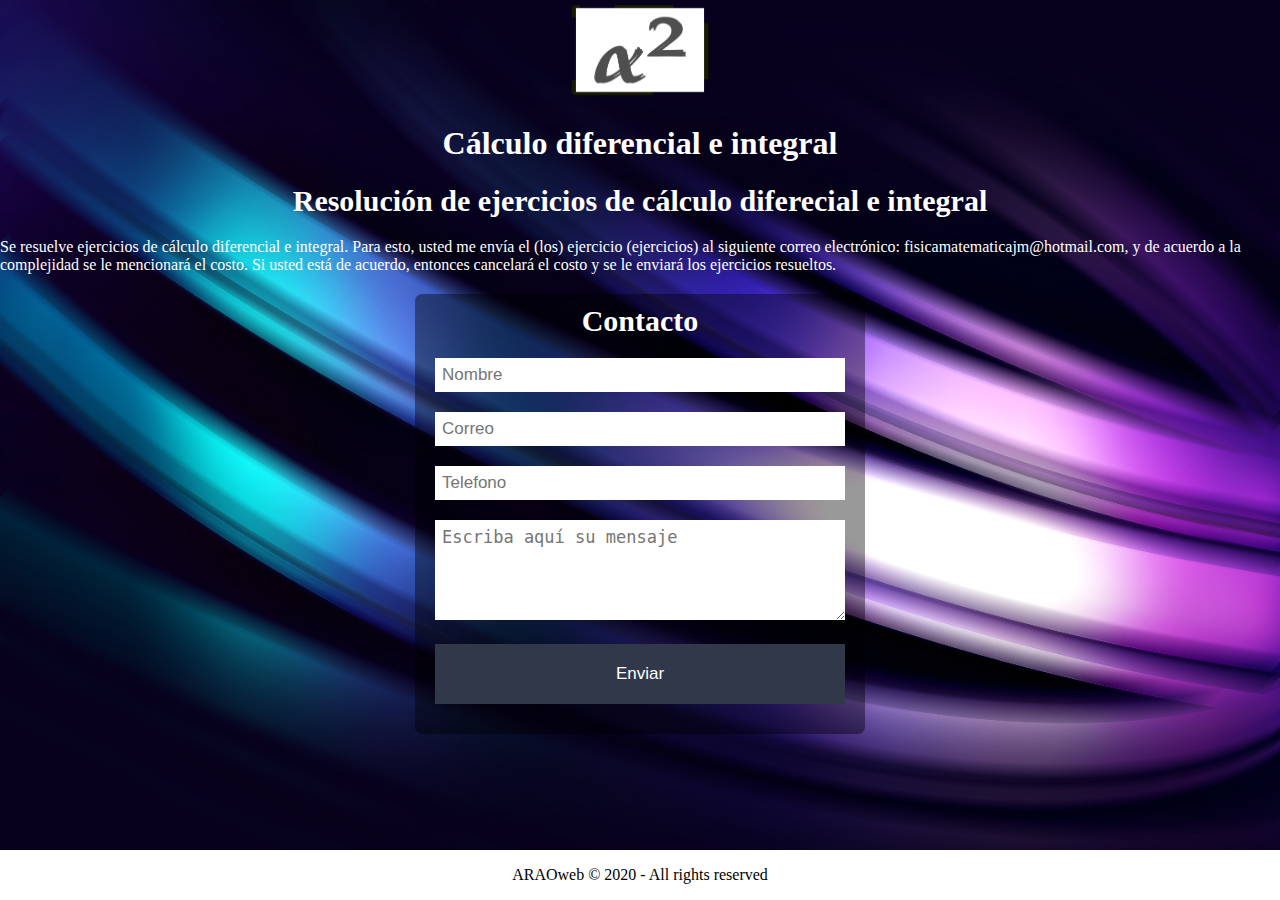
<file: index.html>
<!DOCTYPE html>
<html lang="en">
<head>
    <!-- Google Tag Manager -->
    <script>(function(w,d,s,l,i){w[l]=w[l]||[];w[l].push({'gtm.start':
    new Date().getTime(),event:'gtm.js'});var f=d.getElementsByTagName(s)[0],
    j=d.createElement(s),dl=l!='dataLayer'?'&l='+l:'';j.async=true;j.src=
    'https://www.googletagmanager.com/gtm.js?id='+i+dl;f.parentNode.insertBefore(j,f);
    })(window,document,'script','dataLayer','GTM-NG4QP4H');</script>
    <!-- End Google Tag Manager -->

    <!-- Google Analytics -->
    <script>
    (function(i,s,o,g,r,a,m){i['GoogleAnalyticsObject']=r;i[r]=i[r]||function(){
    (i[r].q=i[r].q||[]).push(arguments)},i[r].l=1*new Date();a=s.createElement(o),
    m=s.getElementsByTagName(o)[0];a.async=1;a.src=g;m.parentNode.insertBefore(a,m)
    })(window,document,'script','https://www.google-analytics.com/analytics.js','ga');
    
    ga('create', 'UA-171750106-1', 'auto');
    ga('send', 'pageview');
    </script>
    <!-- End Google Analytics -->
    <meta charset="UTF-8">
    <meta name="viewport" content="width=device-width, initial-scale=1.0">
    <title>ARAOweb</title>
    <!--google-->
    <meta name="google-site-verification" content="siP1LRsEXSXx8sZCe5Ftewc2nUhqCsUjwvfbM_zhIPY"/>
    <!--<link  rel="shortcut icon"   href="img/favicon.png" type="image/png" />-->
    <link rel="shortcut icon" href="img/favicon4.png">
    <link rel="stylesheet" href="css/style.css">  
</head>

<body>
    <!-- Google Tag Manager (noscript) -->
    <noscript><iframe src="https://www.googletagmanager.com/ns.html?id=GTM-NG4QP4H"
    height="0" width="0" style="display:none;visibility:hidden"></iframe></noscript>
    <!-- End Google Tag Manager (noscript) -->

    

    <!--HEADER-->
    <header>
        
            <div>
                <center><img src="img/logo.png" alt="logo arao" class="logo"></center>
            </div>
            <div>
            <h1 class="title">Cálculo diferencial e integral</h1>
            </div>
        
    </header>
    <h2>Resolución de ejercicios de cálculo diferecial e integral</h2>
    <div class="content">
        <p>Se resuelve ejercicios de cálculo diferencial e integral. Para esto, usted me envía el (los) ejercicio (ejercicios) al siguiente correo electrónico: fisicamatematicajm@hotmail.com, y de acuerdo a la complejidad se le mencionará el costo. Si usted está de acuerdo, entonces cancelará el costo y se le enviará los ejercicios resueltos.
        </p>
    </div> 

    <form action="enviar.php" method="POST">
        <h2>Contacto</h2>
        <input type="text" name="nombre" placeholder="Nombre" required>
        <input type="text" name="correo" placeholder="Correo" required>
        <input type="text" name="telefono" placeholder="Telefono" required>
        <textarea name="mensaje" placeholder="Escriba aquí su mensaje" required></textarea>
        <input type="submit" value="Enviar" id="boton">
    </form>

    <!--FOOTER-->
    <footer>
        <p>ARAOweb &copy; 2020 - All rights reserved</p>
    </footer>    
</body>
</html>
</file>
<file: css/style.css>
h1 {text-align: center;}
body {font-family:"Palatino Linotype", "Book Antiqua", Palatino, serif;
color:white;
background-image: url('../img/fondo.jpg');
background-size: 100vw 100vh;
background-attachment: fixed;
margin: 0;

}

.logo {
height:100px;
width: 150px;
}

footer {
background-color: #fff;
width: 100%;
height: 50px;
bottom: 0;
left: 0;
right: 0;
position:fixed;
text-align:center;
color:#000;
}

form{
    width: 450px;
    margin: auto;
    background: rgba(0, 0, 0, 0.4);
    padding: 10px 20px;
    box-sizing: border-box;
    margin-top: 20px;
    border-radius: 7px;
}
h2{
    color:#fff;
    text-align: center;
    margin: 0;
    font-size: 30px;
    margin-bottom: 20px;
}
input, textarea{
    width: 100%;
    margin-bottom: 20px;
    padding: 7px;
    box-sizing: border-box;
    font-size: 17px;
    border: none;
}

textarea{
    min-height: 100px;
    max-height: 200px;
    max-width: 100%;
}

#boton{
  background: #31384A;
  color: #fff;
  padding:20px;  
}

#boton:hover{
    cursor: pointer;
}

@media(max-width:480px){
    form{
        width:100%;
    }
}
</file>
